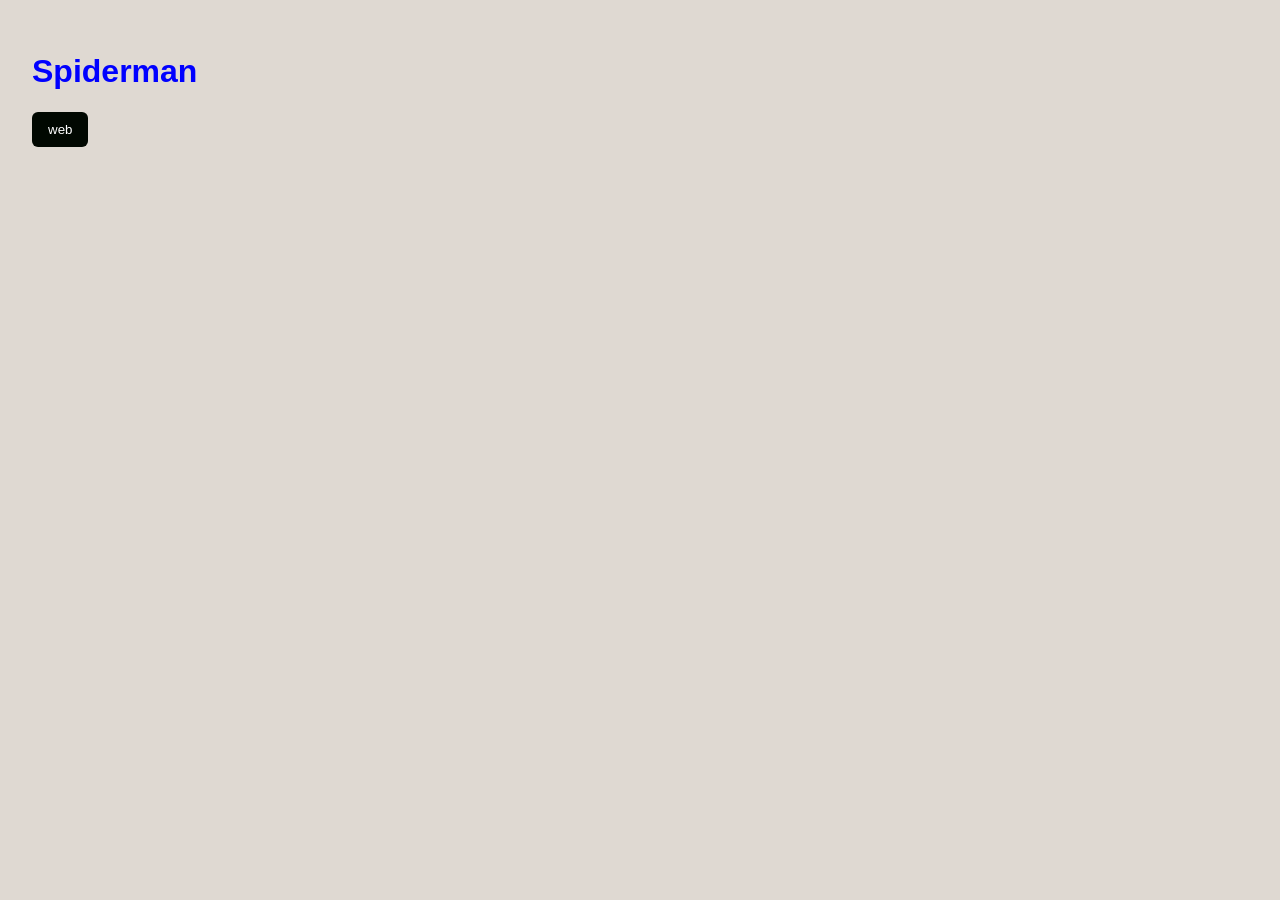
<file: bas.html>
<!DOCTYPE html>
<html lang="en">
<head>
    <meta charset="UTF-8">
    <meta name="viewport" content="width=device-width, initial-scale=1.0">
    <title>Web Development</title>
    <link rel="stylesheet" href="bas.css">
</head>
<body>
    <h1 id="web">Spiderman</h1>
    <button id="changeBtn" onclick="change()">web</button>
    <script src="bas.js"></script>
</body>
</html>
</file>
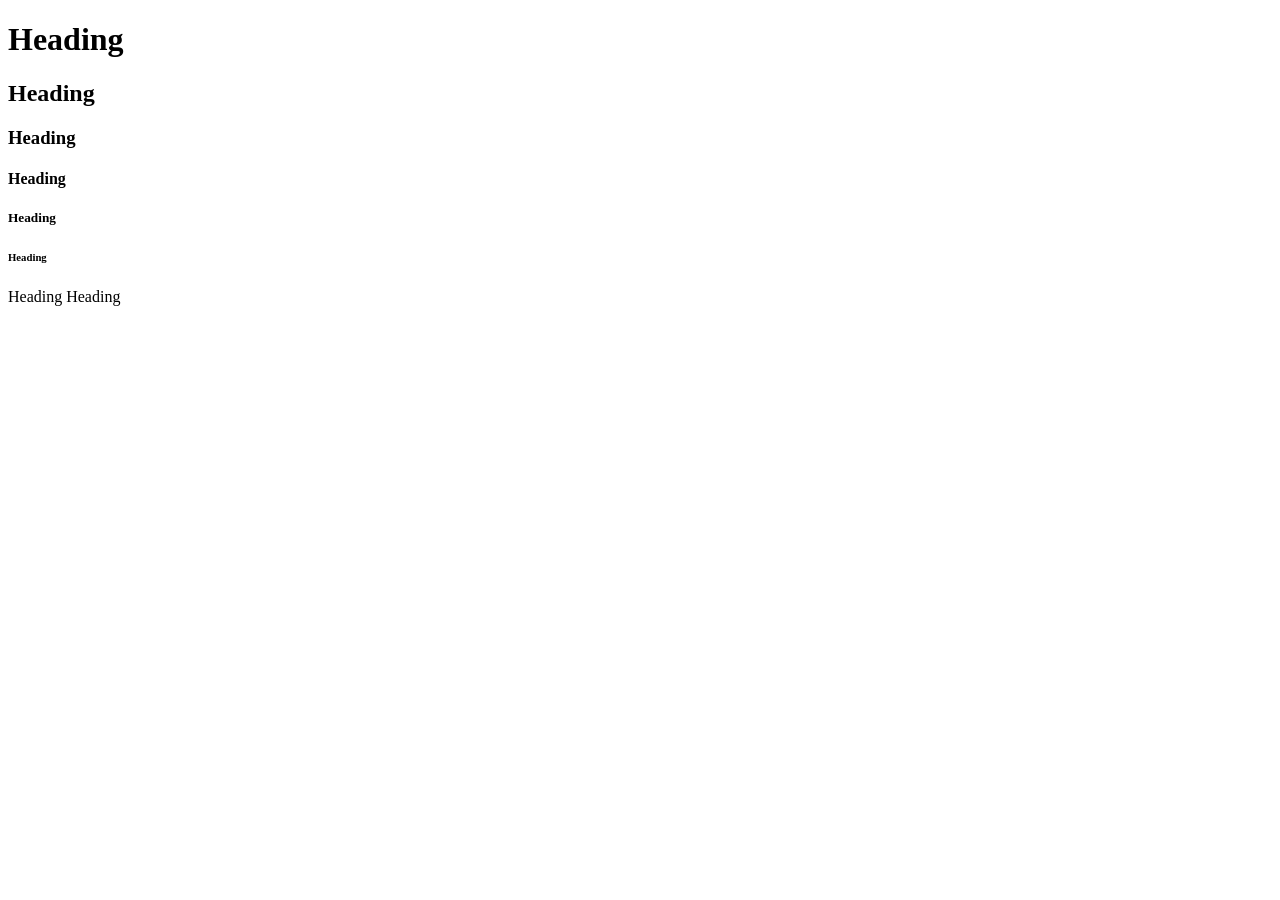
<file: head.html>
<!DOCTYPE html>
<html lang="en">
<head>
    <meta charset="UTF-8">
    <meta name="viewport" content="width=device-width, initial-scale=1.0">
    <title>Web Tecnology</title>
</head>
<body>
   <h1>Heading</h1> 
   <h2>Heading</h2> 
   <h3>Heading</h3> 
   <h4>Heading</h4> 
   <h5>Heading</h5> 
   <h6>Heading</h6> 
   <h7>Heading</h7> 
   <h8>Heading</h8> 
</body>
</html>
</file>
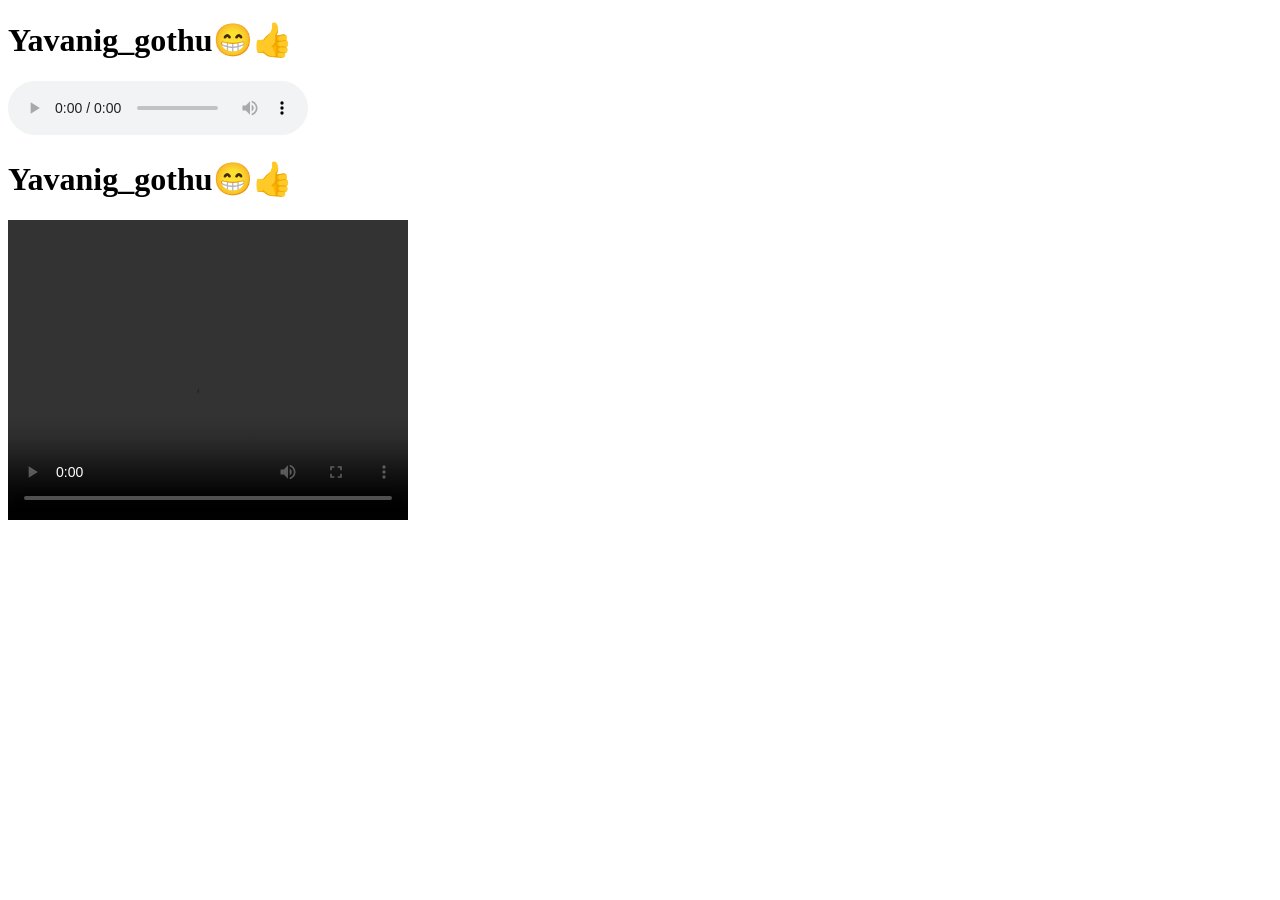
<file: multimedia.html>
<!DOCTYPE html>
<html>
<head>
    <title>Audio Example</title>
</head>
<body>
    <h1>Yavanig_gothu😁👍</h1> 
    <audio controls></audio>
    <source src="C:\Users\Admin\Desktop\web tec nology\relatedvideo.htm" type="audio/mp3"><br>

    <h1>Yavanig_gothu😁👍</h1>
    <video width="400" height="300" controls>
        <source src="C:\Users\Admin\Desktop\web tec nology\relatedvideo.htm" type="video/mp4">
    </video>

</body>
</html>
</file>
<file: bas.css>
h1{
  color:blue
}
button{
  color:red;
}
body{
    font-family: Arial, sans-serif;
    padding: 24px;
    background: rgb(223, 217, 210);

}

#changeBtn{
    background: rgb(1, 8, 1);
    color: white;
    border: none;
    border-radius: 6px;
    padding: 10px 16px;
    cursor: pointer;
}

#changeBtn:hover{
    background: rgb(241, 7, 7);
}
</file>
